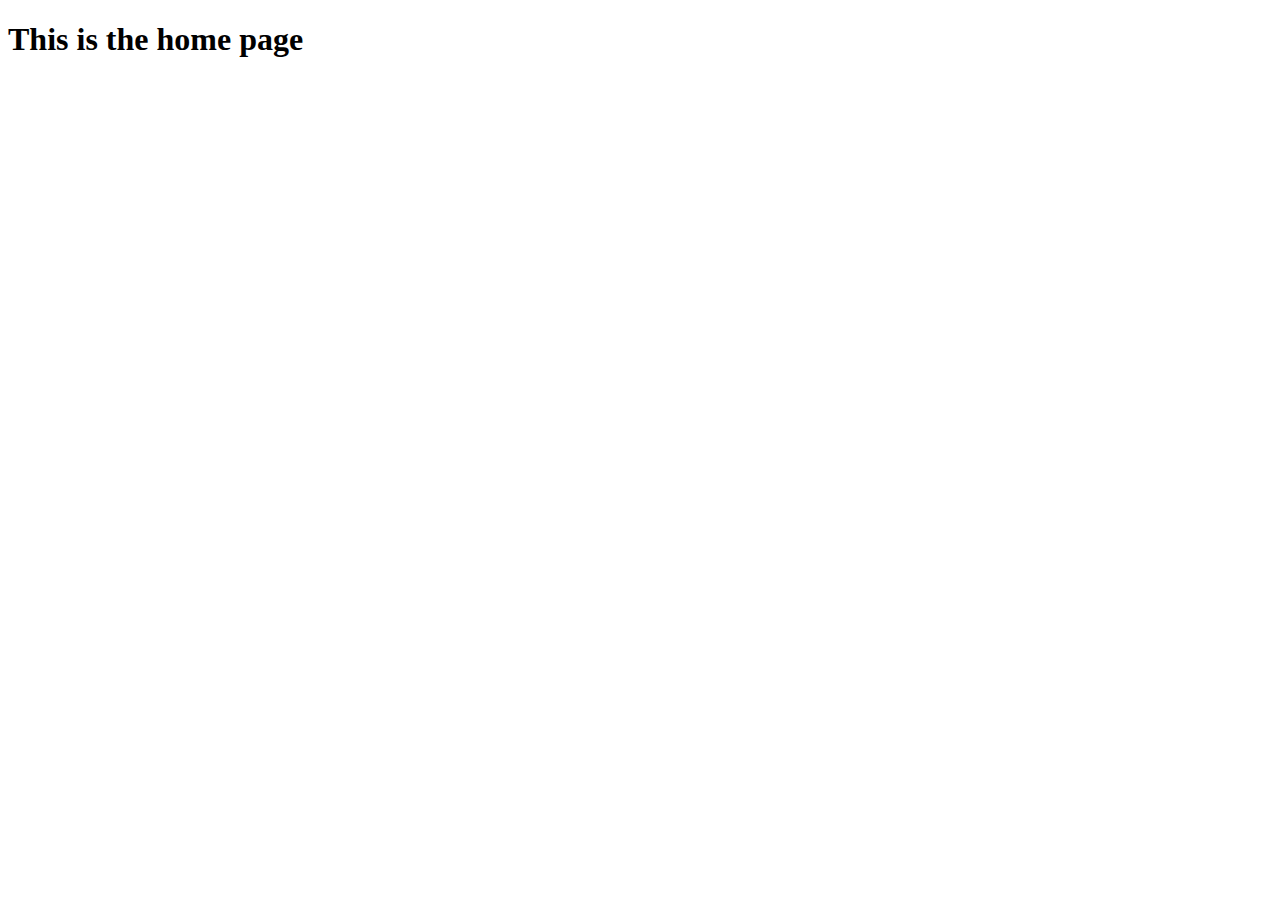
<file: templates/main/index.html>
<!DOCTYPE html>
<html lang="en">
<head>
    <meta charset="UTF-8">
    <meta name="viewport" content="width=device-width, initial-scale=1.0">
    <title>Main</title>
</head>
<body>
    <h1>This is the home page</h1>
    
</body>
</html>
</file>
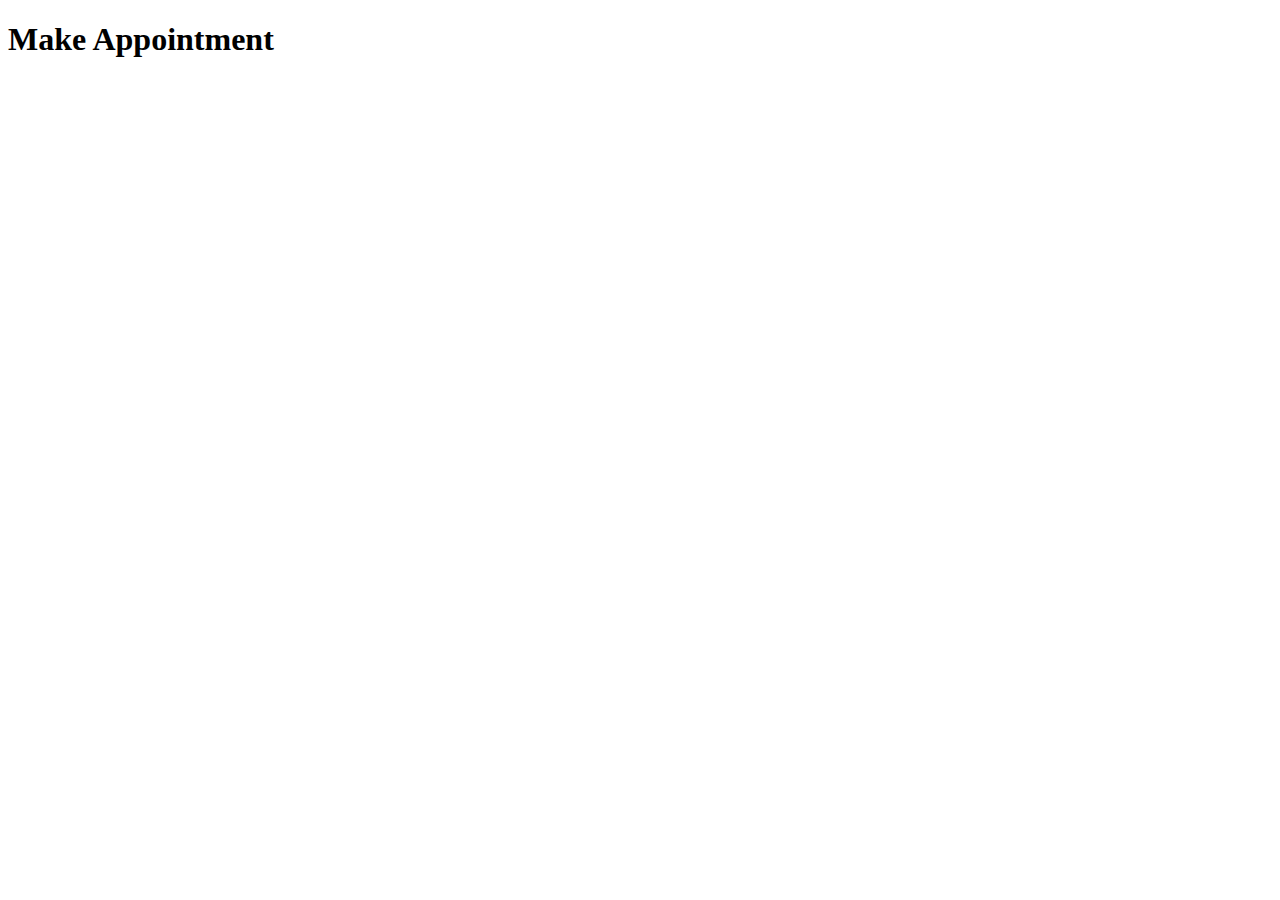
<file: booking/templates/book.html>
<!DOCTYPE html>
<html lang="en">

<head>
    <meta charset="UTF-8">
    <meta http-equiv="X-UA-Compatible" content="IE=edge">
    <meta name="viewport" content="width=device-width, initial-scale=1.0">
    <title>Views Part 1</title>
</head>

<body>
    <h1>Make Appointment </h1>
   
   
</body>

</html>
</file>
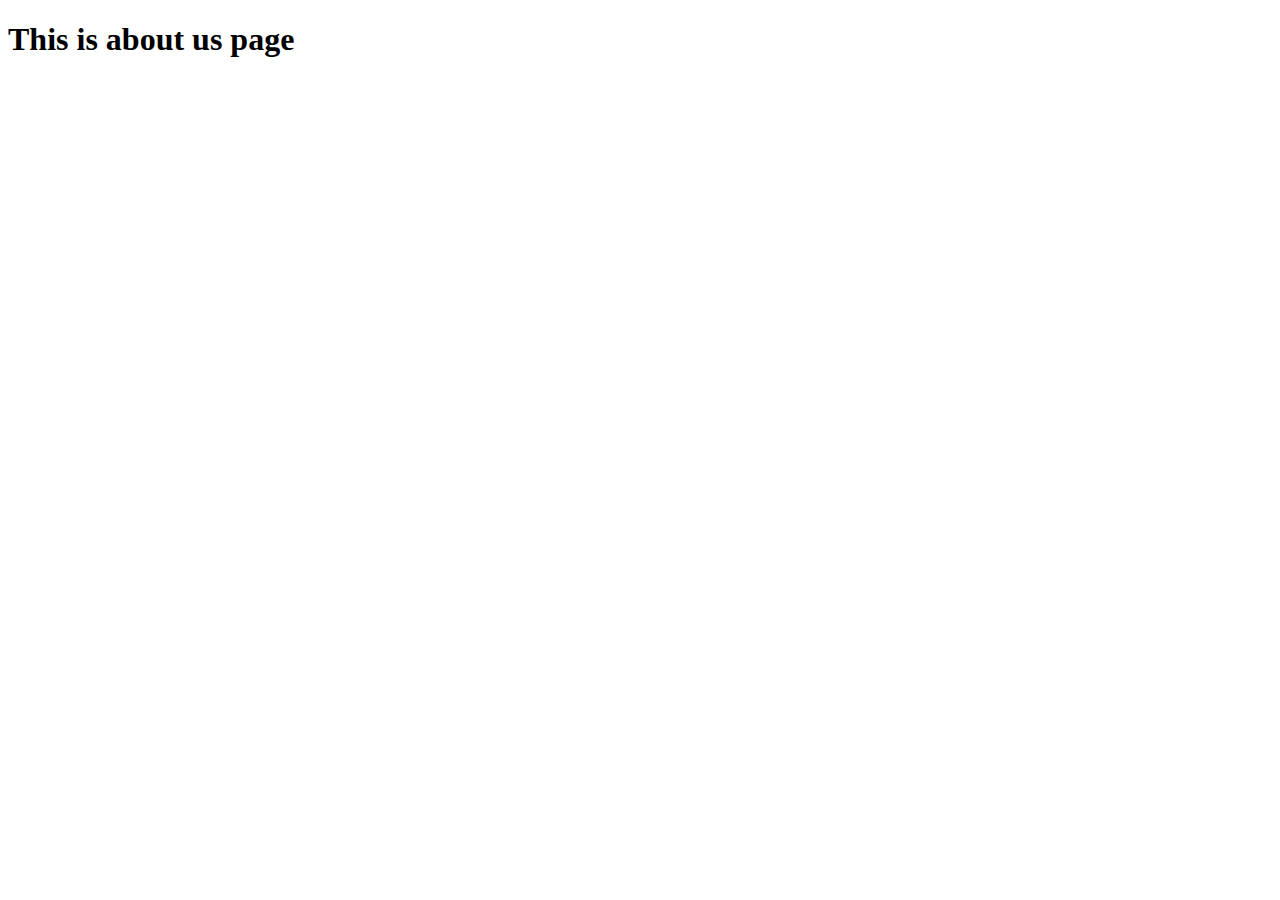
<file: templates/about/about.html>
<!DOCTYPE html>
<html lang="en">
<head>
    <meta charset="UTF-8">
    <meta name="viewport" content="width=device-width, initial-scale=1.0">
    <title>Document</title>
</head>
<body>
    <h1>This is about us page</h1>
</body>
</html>
</file>
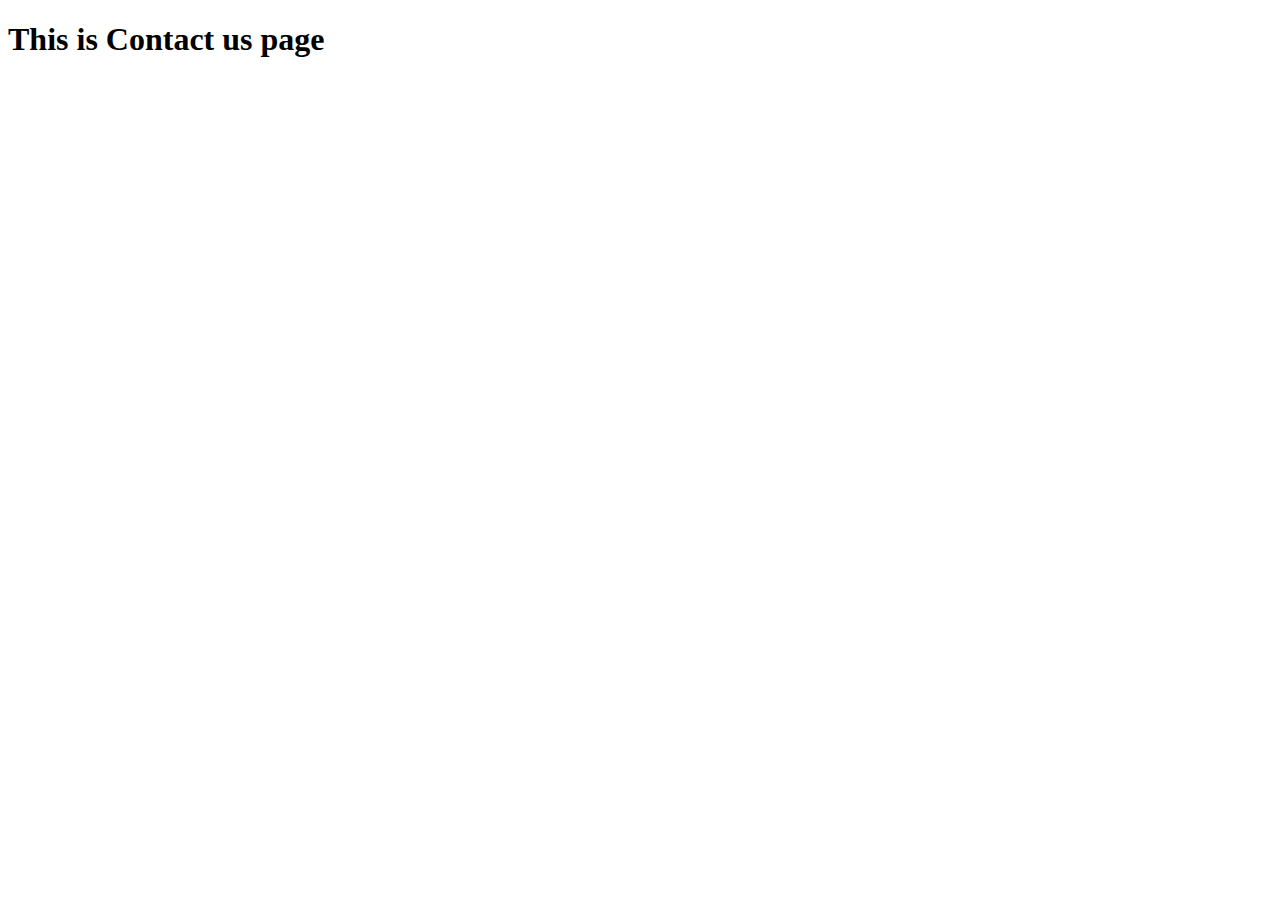
<file: templates/contact/contact.html>
<!DOCTYPE html>
<html lang="en">
<head>
    <meta charset="UTF-8">
    <meta name="viewport" content="width=device-width, initial-scale=1.0">
    <title>Document</title>
</head>
<body>
    <h1>This is Contact us page</h1>
</body>
</html>
</file>
